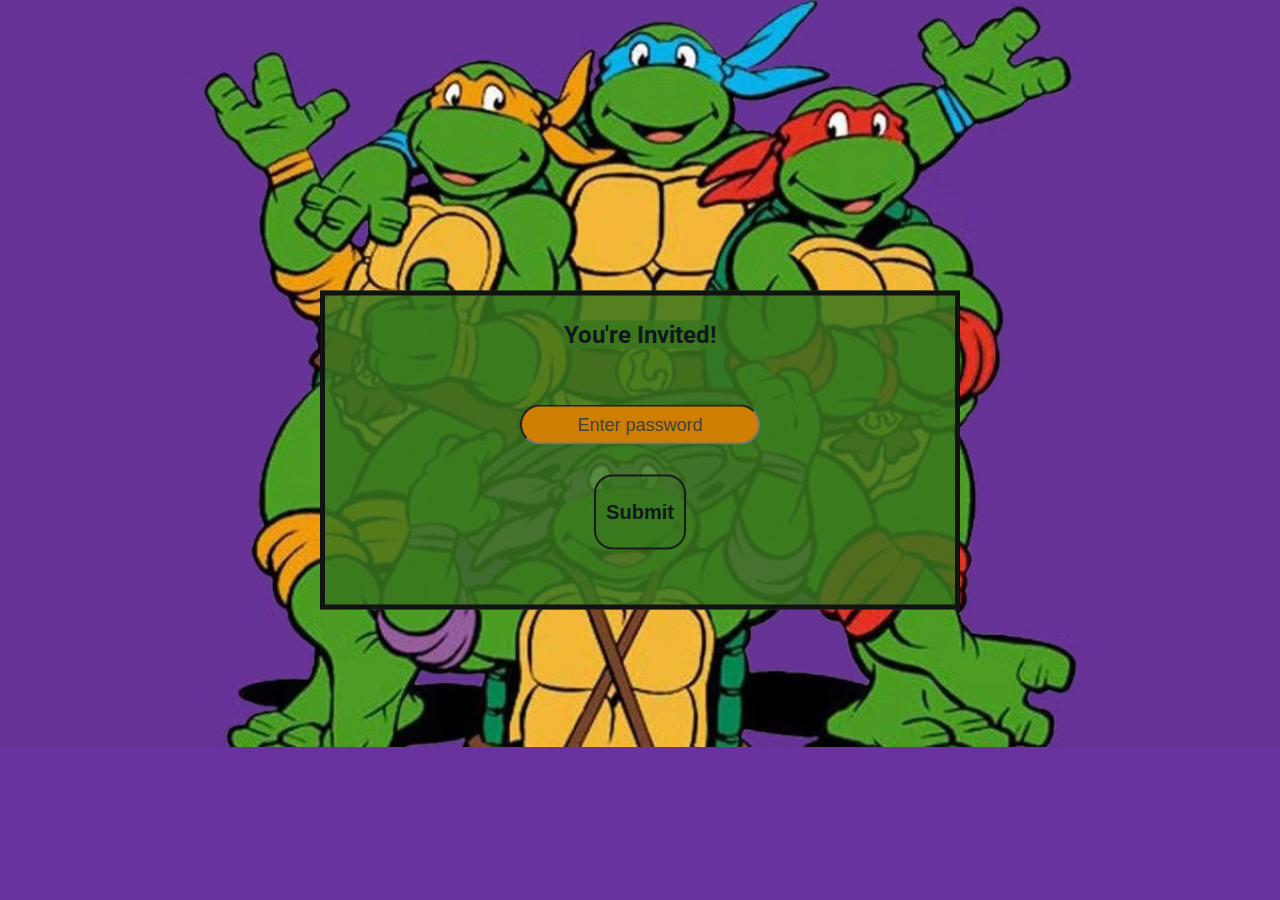
<file: index.html>
<!doctype html>
<html lang="en">
  <head>
    <meta charset="UTF-8" />
    <meta http-equiv="X-UA-Compatible" content="IE=edge" />
    <meta name="viewport" content="width=device-width, initial-scale=1.0" />
    <title>Chris Birthday Website!</title>
    <link rel="stylesheet" type="text/css" href="indexstyles.css" />
  </head>
  <body>
    <div class="center-a">
      <img
        src="images/tmnt-cartoon.avif"
        alt="Teenage Ninja Turtle logo"
        width="1900"
        height="1300"
      />

      <div id="passwordForm">
        <label for="password">You're Invited!</label>
        <br />
        <br />
        <input
          type="password"
          id="passwordInput"
          placeholder="Enter password"
        />
        <button onclick="checkPassword()">Submit</button>
      </div>

      <div id="protectedContent">
        <div class="parent">
          <a href="invite.html">Enter here!</a>
        </div>
      </div>

      <script src="script.js"></script>
    </div>
  </body>
</html>
</file>
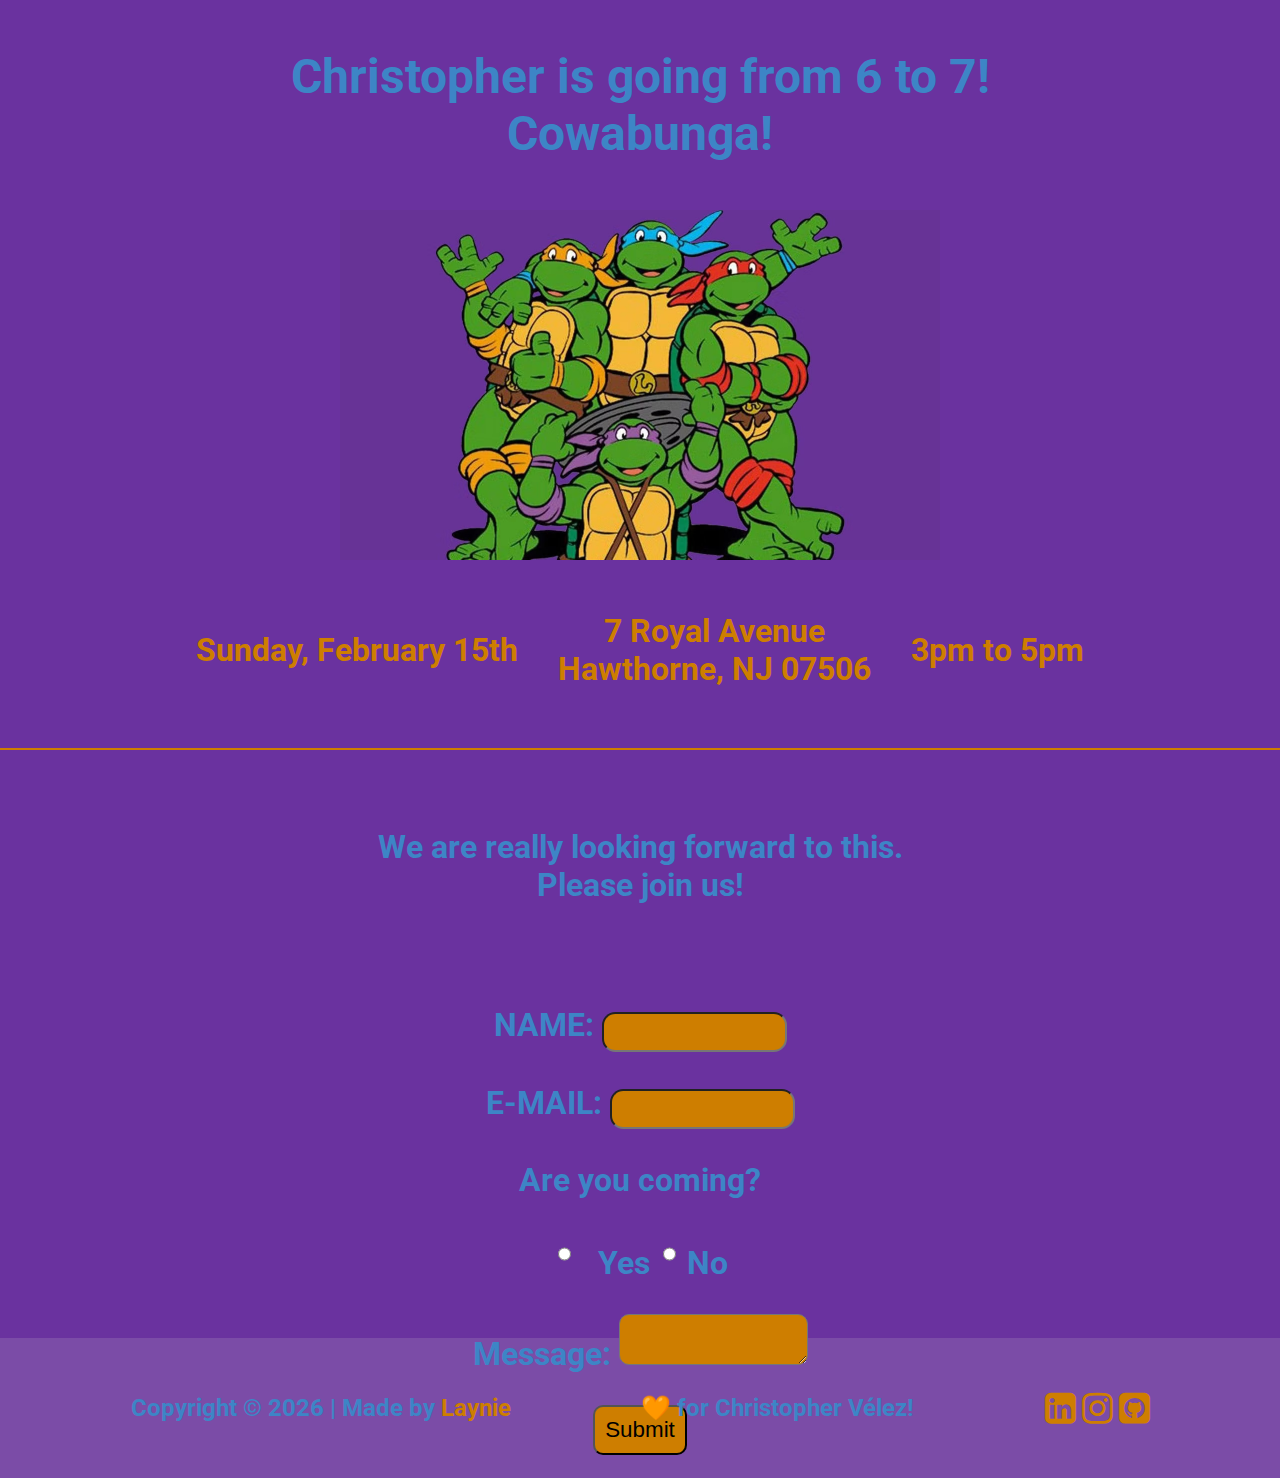
<file: invite.html>
<!doctype html>
<html lang="en">
  <head>
    <meta charset="UTF-8" />
    <meta http-equiv="X-UA-Compatible" content="IE=edge" />
    <meta name="viewport" content="width=device-width, initial-scale=1.0" />
    <title>Chris is turning 7!</title>
    <link rel="stylesheet" type="text/css" href="invitestyles.css" />
    <link
      rel="stylesheet"
      href="https://cdnjs.cloudflare.com/ajax/libs/font-awesome/4.7.0/css/font-awesome.min.css"
    />
  </head>
  <body>
    <div class="center-main">
      <div class="main">
        <p>
          Christopher is going from 6 to 7! <br />
          Cowabunga!
        </p>
      </div>

      <div class="center-a">
        <img
          src="images/tmnt-cartoon.avif"
          alt="Ninja Turtle image"
          width="1700"
          height="600"
        />
      </div>

      <div class="wrap">
        <div class="item1">
          <p>Sunday, February 15th</p>
        </div>
        <div class="item2">
          <p>
            7 Royal Avenue <br />
            Hawthorne, NJ 07506
          </p>
        </div>
        <div class="item3">
          <p>3pm to 5pm</p>
        </div>
      </div>
    </div>

    <hr class="orange-line" />

   <div class="main2">
      <form name="contact" method="POST" netlify>
        <br>
        <p>We are really looking forward to this. <br />Please join us!</p>
        <br>
        <p>
          <label>NAME: <input type="text" name="name" required/></label>
        </p>
        <p>
          <label>E-MAIL: <input type="email" name="email1" required/></label>
        </p>
       <p>Are you coming?</p>
        <input type="radio" id="yes" name="yes-no" value="yes" />  
        <label for="yes-no">Yes</label>
        <input type="radio" id="no" name="yes-no" value="no" />
        <label for="yes-no">No</label><br />

        <p>
          <label
            >Message: <textarea name="message" rows="3" cols="21"></textarea>
          </label>
        </p>

        <p>
          <button type="submit" class="btn btn-outline-warning">Submit</button>
        </p>
      </form>
    </div>

    <footer id="footer">
      <div class="item4">
        <p class="last-para">
          Copyright © 2026 | Made by
          <a href="https://elaynefinalproject.netlify.app">Laynie </a>
        </p>
      </div>
      <div class="item5">🧡 for Christopher Vélez!</div>
      <div class="item6">
        <a href="http://www.linkedin.com/in/elayne-castillo-m-s-675283219">
          <i class="fa fa-linkedin-square" style="font-size: 36px"></i
        ></a>
        <a href="http://www.instagram.com/laynieveestudio">
          <i class="fa fa-instagram" style="font-size: 36px"></i>
        </a>
        <a href="https://github.com/layniecast">
          <i class="fa fa-github-square" style="font-size: 36px"></i>
        </a>
      </div>
    </footer>
  </body>
</html>
</file>
<file: indexstyles.css>
@import url("https://fonts.googleapis.com/css2?family=Roboto:ital,wght@0,100..900;1,100..900&display=swap");

html,
body {
  margin: 0;
  padding: 0;
  height: 100%; /* Ensures the body and html take up the full viewport height*/
}

* {
  box-sizing: border-box;
}

body {
  font-family: "Roboto", sans-serif;
  font-weight: 700;
  font-size: 20px;
  background-color: rgb(106, 50, 159);
}

.center-a {
  display: flex;
  justify-content: center;
  flex-flow: row wrap;
  max-width: 2000px;
  margin: auto;
  padding: 10px;
}

img {
  max-width: 100%;
  height: auto;
  position: absolute;
  left: 0px;
  top: 0px;
  z-index: -1;
}

.parent {
  position: absolute;
  top: 50%;
  left: 50%;
  transform: translate(
    -50%,
    -50%
  ); /* Shifts the div back by half of its own width and height */
  color: rgb(16, 24, 26);
}

a {
  color: rgb(16, 24, 26);
  font-size: 2em;
  background-color: rgba(56, 118, 29, 0.85);
  border-radius: 10px;
  padding: 10px;
}

a:link {
  color: rgb(16, 24, 26);
  text-decoration: none;
}

a:visited {
  color: rgb(43, 56, 60);
}

a:hover {
  color: rgb(106, 50, 159);
  font-style: italic;
}

a:active {
  color: rgb(192, 194, 199);
}

#passwordForm {
  display: flex;
  flex-direction: column;
  position: absolute;
  top: 50%;
  left: 50%;
  transform: translate(-50%, -50%);
  margin-left: auto;
  margin-right: auto;
  text-align: center;
  align-items: center;
  color: rgb(16, 24, 26);
  background-color: rgb(56, 118, 29, 0.85);
  width: 50%;
  padding: 25px 25px;
  border: 5px solid #131212;
  font-size: 24px;
  /* font-family: monospace; Often preferred for password fields for consistent character width */
}

#protectedContent {
  display: none; /* Hide content by default */
}

label {
  background-color: rgb(56, 118, 29, 0.85);
  color: rgb(16, 24, 26);
}

input {
  border-radius: 2em;
  height: 40px;
  background-color: rgb(206, 126, 0);
}

input,
button {
  font-size: 18px;
}

input[type="password"]::placeholder {
  color: rgb(67, 66, 66); /* Changes placeholder text color to white*/
  text-align: center;
}

input[type="password"]:focus {
  color: rgb(117, 117, 117); /* Changes text color to gray when focused */
}

button {
  background-color: rgb(56, 118, 29, 0.5);
  border: 0.125em solid #1a1a1a;
  border-radius: 0.9375em;
  box-sizing: border-box;
  color: rgb(16, 24, 26);
  cursor: pointer;
  display: inline-block;
  font-size: 20px;
  font-weight: 700;
  line-height: normal;
  padding: 5px 10px;
  margin: 30px;
  min-height: 3.75em;
  min-width: 0;
  outline: none;
  text-align: center;
  text-decoration: none;
  transition: all 300ms cubic-bezier(0.23, 1, 0.32, 1);
}

button:disabled {
  pointer-events: none;
}

button:hover {
  color: rgb(16, 24, 26);
  background-color: rgb(106, 50, 159);
  box-shadow: rgba(0, 0, 0, 0.25) 0 8px 15px;
  transform: translateY(-2px);
}

button:active {
  box-shadow: none;
  transform: translateY(0);
}

@media (max-width: 800px) {
  body {
    margin: 0;
    height: auto;
    background-color: rgb(106, 50, 159);
    font-size: 14px;
  }
  .center-a {
    display: flex;
    justify-content: center;
    flex-flow: row wrap;
    margin: auto;
    padding: 10px;
  }

  img {
    width: 100%;
  }

  .parent {
    display: flex;
    /* flex-wrap: wrap; */
    justify-content: center;
    align-items: center;
  }

  .center-b {
    text-align: center;
    font-size: 10px;
  }

  input {
    border-radius: 2em;
    height: 40px;
    width: 100%;
    font-size: 14px;
    background-color: rgb(206, 126, 0);
  }

  label {
    font-size: 20px;
  }
}
</file>
<file: invitestyles.css>
@import url("https://fonts.googleapis.com/css2?family=Roboto:ital,wght@0,100..900;1,100..900&display=swap");

body {
  margin: 0;
  padding: 0;
}

* {
  box-sizing: border-box;
}

body {
  background-color: rgb(106, 50, 159);
  font-family: "Roboto", sans-serif;
  font-weight: 700;
  font-size: 16px;
  color: rgb(61, 133, 198);
  overflow-x: hidden;
}

p {
  align-content: center;
  text-align: center;
}

.center-main {
  display: flex;
  align-items: center;
  flex-direction: column;
}

.main {
  position: sticky;
  top: 0;
  background-color: rgb(106, 50, 159);
  text-align: center;
  font-size: 3em;
  width: 100%;
}

.center-a {
  display: flex;
  justify-content: center;
  align-items: center;
  flex-flow: row wrap;
  border-radius: 10px;
}

img {
  width: 50%;
  height: 50%;
}

.orange-line {
  background-color: rgb(206, 126, 0);
  height: 2px;
  border: none;
}

.wrap {
  display: flex;
  flex-direction: row;
  flex-wrap: wrap;
  justify-content: space-around;
  font-size: 2em;
  color: rgb(206, 126, 0);
}

.item1 {
  align-self: center;
  text-align: center;
  padding: 20px;
}

.item2 {
  align-self: center;
  text-align: center;
  padding: 20px;
}

.item3 {
  padding: 20px;
  align-self: center;
}

.item4,
.item5,
.item6 {
  align-self: center;
  text-align: center;
}

.main2 {
  font-size: 2em;
  text-align: center;
  height: 580px;
}

.main2 button {
  font-size: 0.7em;
  border-radius: 10px;
  padding: 10px;
  background-color: rgb(206, 126, 0);
}

button:disabled {
  pointer-events: none;
}

button:hover {
  color: rgb(16, 24, 26);
  background-color: rgb(56, 118, 29);
  box-shadow: rgba(0, 0, 0, 0.25) 0 8px 15px;
  transform: translateY(-2px);
}

button:active {
  box-shadow: none;
  transform: translateY(0);
}

input {
  border-radius: 1em;
  height: 40px;
  background-color: rgb(206, 126, 0);
}

a:link {
  color: rgb(206, 126, 0);
  text-decoration: none;
}

a:visited {
  color: black;
}

a:hover {
  color: rgb(56, 118, 29);
}

a:active {
  color: rgb(192, 194, 199);
}

textarea {
  background-color: rgb(206, 126, 0);
  border-radius: 10px;
}

#footer {
  display: flex;
  flex-flow: row wrap;
  justify-content: space-evenly;
  font-size: 1.5em;
  background-color: rgb(123, 76, 167);
  height: 140px;
}

@media (max-width: 900px) {
  .center-a {
    display: flex;
    justify-content: center;
    width: 400px;
  }

  .main {
    display: flex;
    justify-content: center;
    flex-direction: column;
    flex-wrap: wrap;
    font-size: 26px;
  }

  .main2 {
    display: flex;
    flex-direction: column;
    font-size: 1.3em;
    text-align: center;
    align-content: center;
    height: 490px;
  }

  .wrap {
    display: flex;
    justify-content: space-around;
    flex-direction: column;
    flex-wrap: wrap;
    align-items: center;
    font-size: 1.5em;
  }

  .center-a img {
    width: 100%;
  }

  .item1,
  .item2 {
    border-bottom: 1px solid rgb(206, 126, 0);
  }

  #footer {
    display: flex;
    flex-direction: column-reverse;
    width: 110%;
    height: 300px;
    background-color: rgb(123, 76, 167);
  }

  .last-para {
    font-size: 20px;
  }
}
</file>
